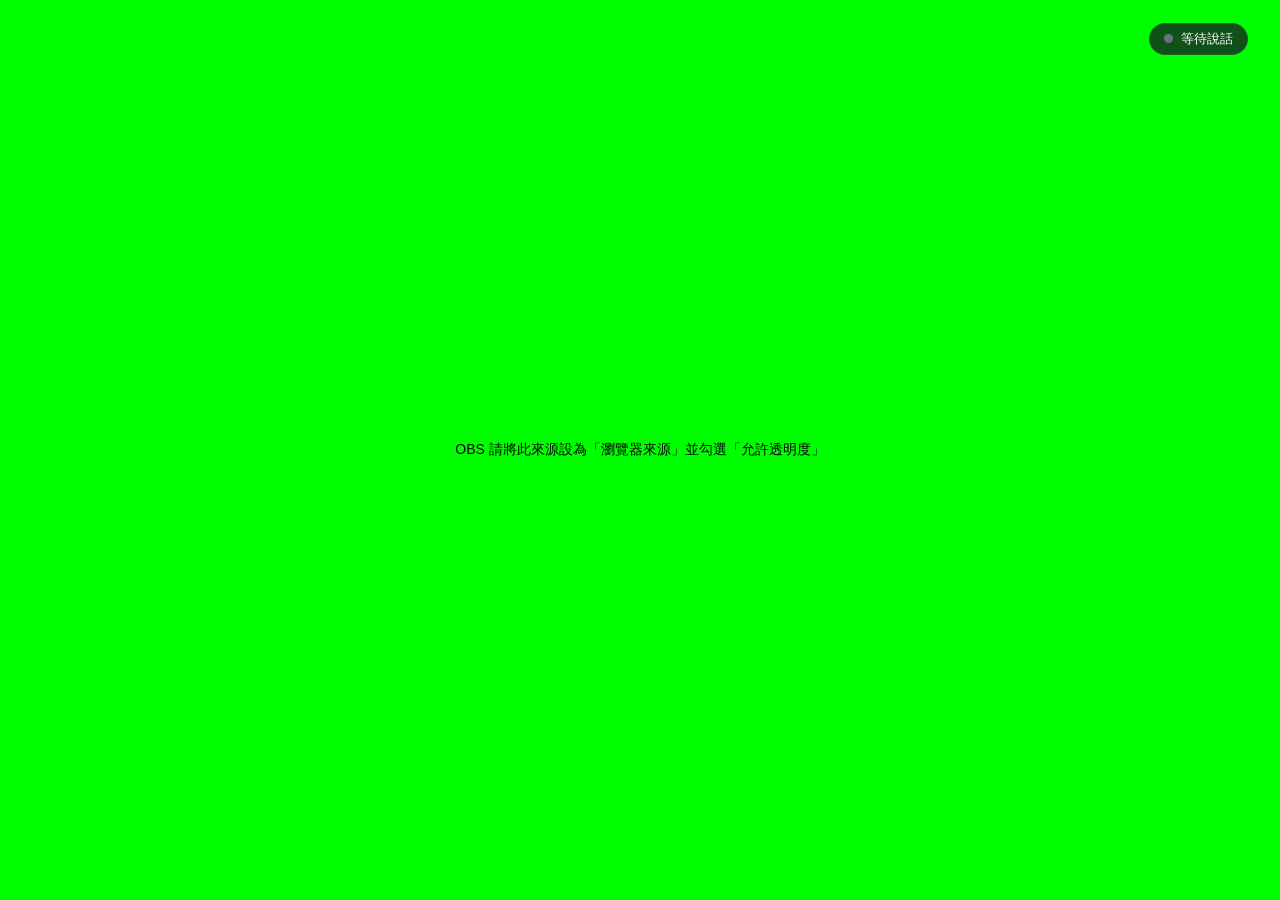
<file: ui/obs.html>
<!doctype html>
<html lang="zh-Hant">
<head>
<meta charset="utf-8">
<title>花花 OBS 覆蓋</title>
<style>
  * { margin: 0; padding: 0; box-sizing: border-box; }
  html, body { width: 100%; height: 100%; background: transparent; overflow: hidden; }
  body { font-family: -apple-system, "Microsoft JhengHei", sans-serif; color: #fff; }
  /* 底部字幕條 */
  #subtitle-bar {
    position: fixed; left: 3%; right: 3%; bottom: 6%;
    background: rgba(18, 20, 30, 0.88); border: 1px solid rgba(255,255,255,0.10);
    border-radius: 14px; padding: 14px 18px; backdrop-filter: blur(12px);
    display: none; box-shadow: 0 8px 32px rgba(0,0,0,0.45);
  }
  #subtitle-bar.show { display: block; animation: slideUp 0.25s ease-out; }
  @keyframes slideUp { from { transform: translateY(12px); opacity: 0; } to { transform: translateY(0); opacity: 1; } }
  #subtitle-role { font-size: 12px; color: #9da2b8; letter-spacing: 0.08em; text-transform: uppercase; }
  #subtitle-text { font-size: 20px; line-height: 1.55; margin-top: 4px; text-shadow: 0 1px 6px rgba(0,0,0,0.6); }
  #subtitle-text.user { color: #9df0ff; }
  #subtitle-text.flower { color: #ffb3d6; }
  /* 右上角狀態膠囊（可選顯示） */
  #status-pill {
    position: fixed; top: 2.5%; right: 2.5%;
    background: rgba(22,23,31,0.75); border: 1px solid rgba(255,255,255,0.08);
    border-radius: 999px; padding: 6px 14px; font-size: 13px; display: flex; align-items: center; gap: 8px;
  }
  #status-dot { width: 9px; height: 9px; border-radius: 50%; background: #6b7086; transition: all 0.25s; }
  #status-dot.speaking { background: #ff6ea3; box-shadow: 0 0 10px #ff6ea3; }
  #status-dot.listening { background: #4ee49d; box-shadow: 0 0 10px #4ee49d; }
  #status-dot.thinking { background: #ffb84d; box-shadow: 0 0 10px #ffb84d; }
  /* 綠幕提示（OBS 未設透明時可見） */
  #hint { position: fixed; inset: 0; display: flex; align-items: center; justify-content: center;
          background: #00ff00; color: #000; font-size: 14px; z-index: -1; }
</style>
</head>
<body>
<div id="hint">OBS 請將此來源設為「瀏覽器來源」並勾選「允許透明度」</div>
<div id="status-pill"><span id="status-dot"></span><span id="status-text">等待說話</span></div>
<div id="subtitle-bar">
  <div id="subtitle-role"></div>
  <div id="subtitle-text"></div>
</div>
<script>
(function () {
  const roleEl = document.getElementById("subtitle-role");
  const textEl = document.getElementById("subtitle-text");
  const bar = document.getElementById("subtitle-bar");
  const dot = document.getElementById("status-dot");
  const stateEl = document.getElementById("status-text");
  let hideTimer = null;
  let ws = null;

  function setSubtitle(role, text) {
    if (!text) return;
    roleEl.textContent = role === "user" ? "你" : "🌸 花花";
    textEl.textContent = text;
    textEl.className = role;
    bar.classList.add("show");
    clearTimeout(hideTimer);
    // 花花說話時字幕跟隨 speaking 狀態自動延長，否則 6 秒後淡出
    hideTimer = setTimeout(() => bar.classList.remove("show"), 7000);
  }

  function setState(s) {
    stateEl.textContent = s;
    dot.className = s.includes("說話") ? "speaking" : s.includes("正在聽") ? "listening" : s.includes("思考") || s.includes("辨識") ? "thinking" : "";
    if (s.includes("說話")) {
      // 說話期間字幕常駐
      clearTimeout(hideTimer);
      bar.classList.add("show");
    } else if (s === "等待說話") {
      hideTimer = setTimeout(() => bar.classList.remove("show"), 2500);
    }
  }

  // URL 參數：?token=xxx 用於鑑權；?hideStatus=1 隱藏狀態膠囊；?fontSize=22 自訂字級
  const params = new URLSearchParams(location.search);
  if (params.get("hideStatus") === "1") document.getElementById("status-pill").style.display = "none";
  const fs = parseInt(params.get("fontSize") || "", 10);
  if (fs) textEl.style.fontSize = fs + "px";

  // 支援 ?host=192.168.1.10:7860 跨機連線（OBS 與花花不在同機時）
  const host = params.get("host") || location.host;
  const proto = location.protocol === "https:" ? "wss://" : "ws://";
  const token = params.get("token") || sessionStorage.getItem("flower_token") || "";
  const wsUrl = proto + host + "/api/ws" + (token ? "?token=" + encodeURIComponent(token) : "");

  let currentFlower = "";
  function connect() {
    ws = new WebSocket(wsUrl);
    ws.onmessage = (e) => {
      try {
        const evt = JSON.parse(e.data);
        switch (evt.type) {
          case "state": setState(evt.state); break;
          case "user_text":
            currentFlower = "";
            setSubtitle("user", evt.text);
            break;
          case "flower_delta":
            currentFlower += evt.text;
            setSubtitle("flower", currentFlower);
            break;
          case "asr_partial":
            setSubtitle("user", evt.text + "…");
            break;
          case "emotion":
            // 可選：在字幕角落顯示情緒標籤（除錯用）
            // console.log("emotion", evt.emotion);
            break;
        }
      } catch {}
    };
    ws.onclose = () => setTimeout(connect, 1500);
  }
  connect();
})();
</script>
</body>
</html>
</file>
